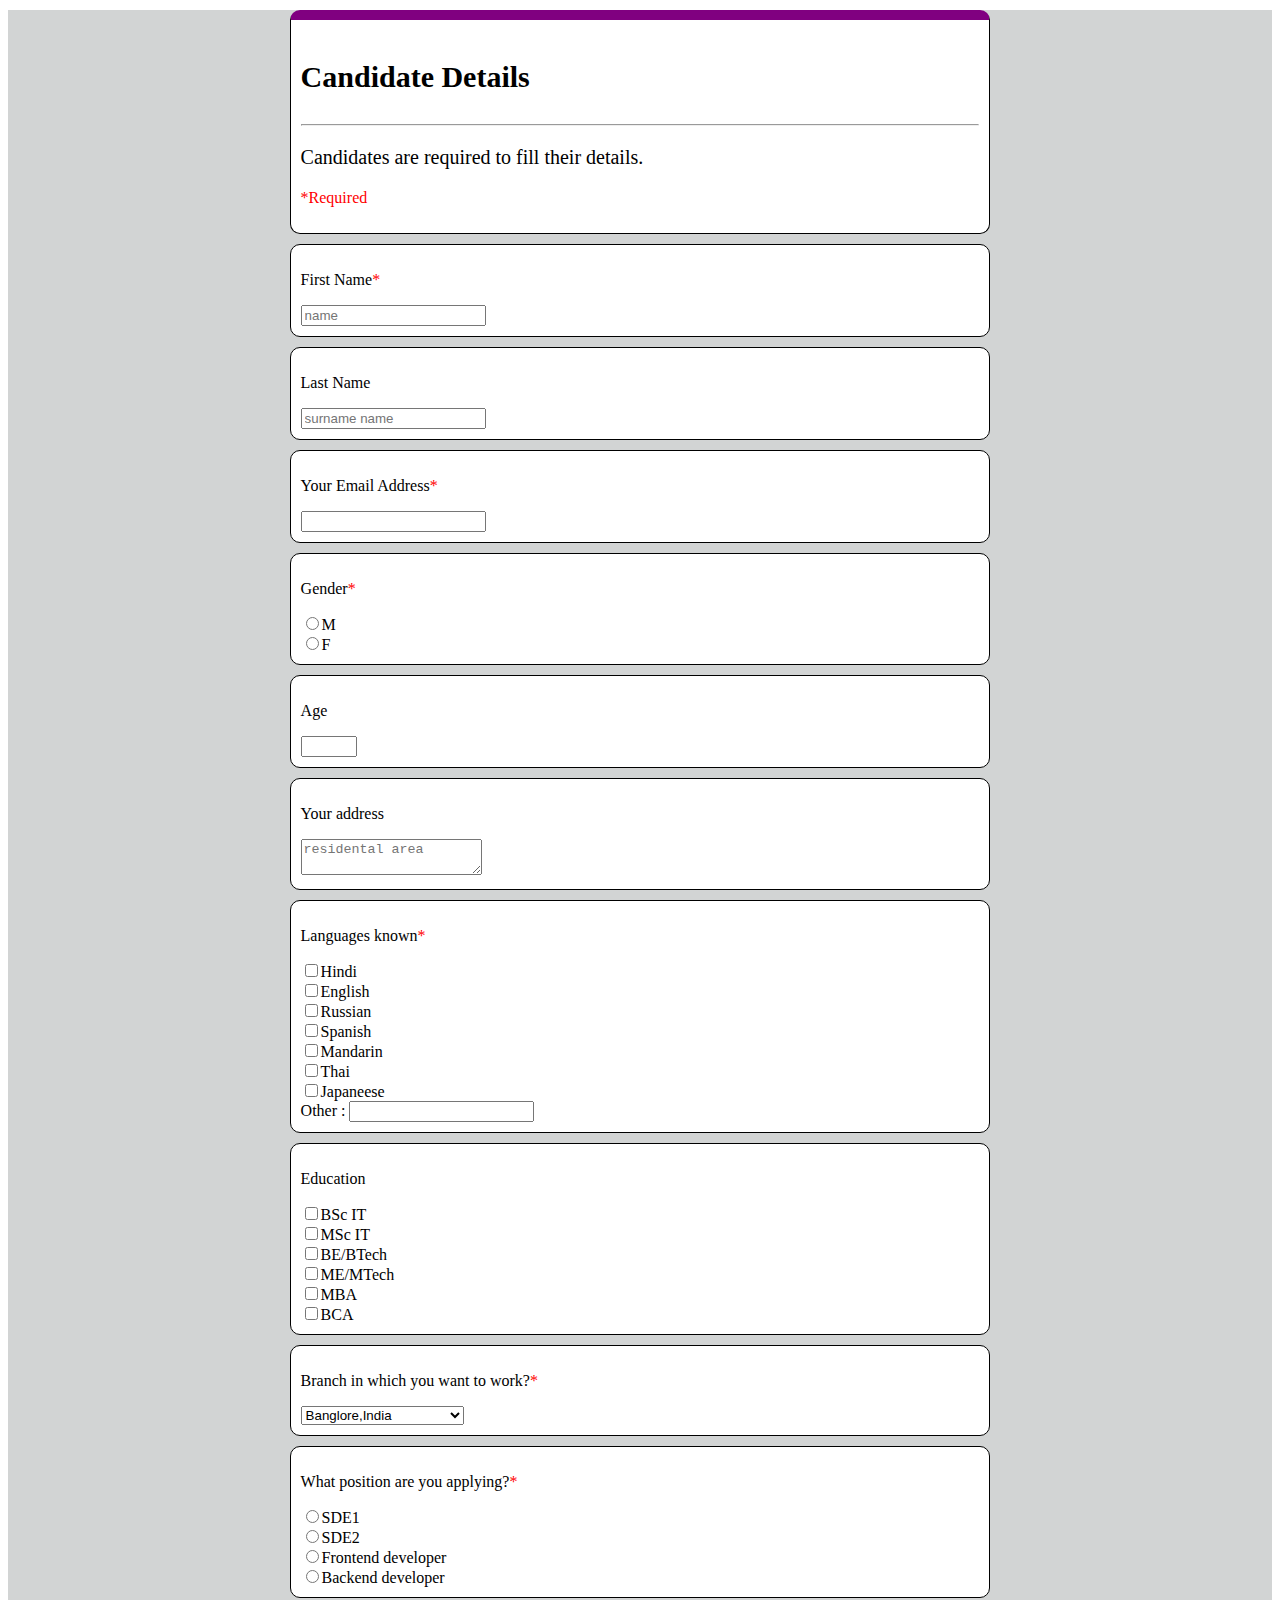
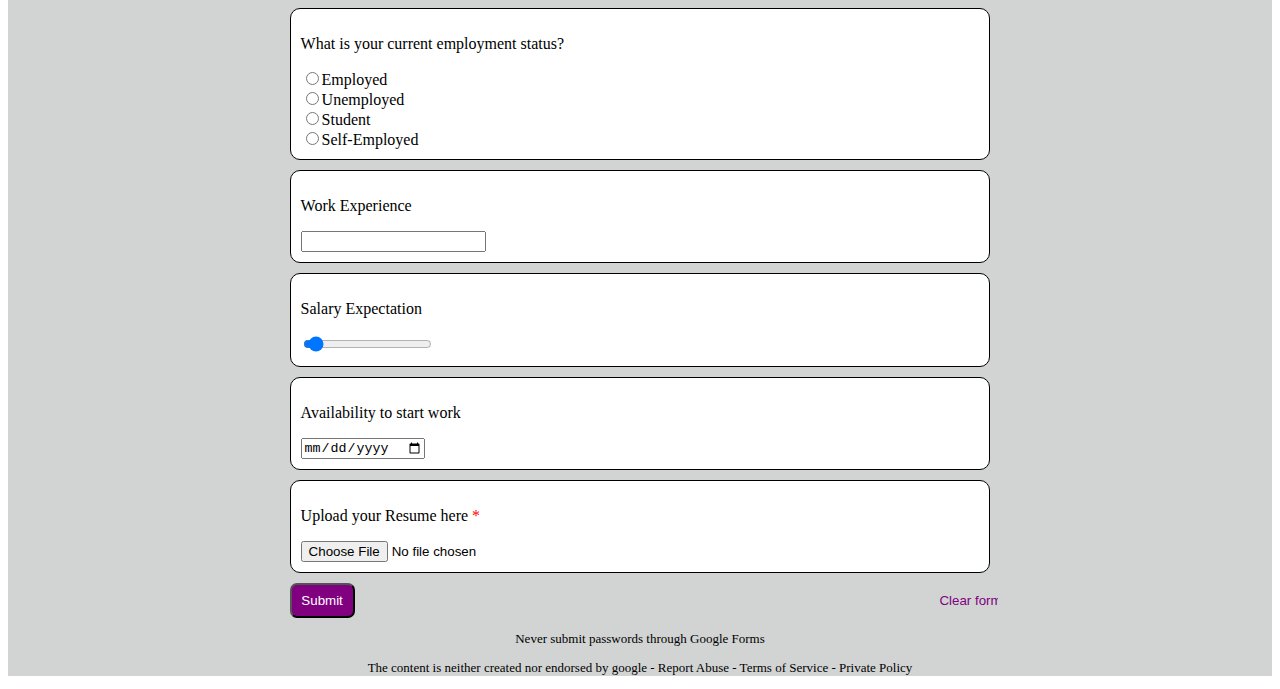
<file: GoogleForms/index.html>
<!-- prepare custom google forms = see yt vid -->

<!DOCTYPE html>
<html lang="en">
<head>
    <meta charset="UTF-8">
    <meta http-equiv="X-UA-Compatible" content="IE=edge">
    <meta name="viewport" content="width=device-width, initial-scale=1.0">
    <title>Document</title>
    <link rel="stylesheet" href="style.css">
</head>
<body>
    <div id="i0">
        <form>
            <div id="i1" class="c1">
                <p id="xx">Candidate Details</p>
                <hr>
                <p id="yy">Candidates are required to fill their details.</p>
                <p class="zz">*Required</p>
            </div>
            <div id="i2" class="c1">
                <label for='a'><p>First Name<span class="zz">*</span></p></label>
                <input type="text" placeholder="name" id="a" required>
            </div>
            <div id="i3" class="c1">
                <label for='b'><p>Last Name</p></label>
                <input type="text" placeholder="surname name" id="b">
            </div>
            <div id="i4" class="c1">
                <label for='c'><p>Your Email Address<span class="zz">*</span></p></label>
                <input type="email"id="c" required>
            </div>
            <div id="i5" class="c1">
                <p>Gender<span class="zz">*</span></p>
                <label for='e'><input type="radio" name="r"id="e">M</label><br>
                <label for='f'><input type="radio" name="r"id="f">F</label>
            </div>
            <div id="i6" class="c1">
                <label for='g'><p>Age</p></label>
                <input type="number" min="18" max="60"id="g">
            </div>
            <div id="i7" class="c1">
                <label for='h'><p>Your address</p></label>
                <textarea placeholder="residental area"id="h"></textarea>
            </div>
            <div id="i8" class="c1">
                <p>Languages known<span class="zz">*</span></p>
                <label for='j'><input type="checkbox"id="j">Hindi</label><br>
                <label for='k'><input type="checkbox"id="k">English</label><br>
                <label for='l'><input type="checkbox"id="l">Russian</label><br>
                <label for='m'><input type="checkbox"id="m">Spanish</label><br>
                <label for='n'><input type="checkbox"id="n">Mandarin</label><br>
                <label for='o'><input type="checkbox"id="o">Thai</label><br>
                <label for='p'><input type="checkbox"id="p">Japaneese</label><br>
                <label for='q'>Other : <input type="text"id="q"></label>
            </div>
            <div id="i9" class="c1">
                <p>Education</p>
                <label for='s'><input type="checkbox"id="s">BSc IT</label><br>
                <label for='t'><input type="checkbox"id="t">MSc IT</label><br>
                <label for='u'><input type="checkbox"id="u">BE/BTech</label><br>
                <label for='v'><input type="checkbox"id="v">ME/MTech</label><br>
                <label for='w'><input type="checkbox"id="w">MBA</label><br>
                <label for='x'><input type="checkbox"id="x">BCA</label>
            </div>
            <div id="i10" class="c1">
                <p>Branch in which you want to work?<span class="zz">*</span></p>
                <Select>
                    <option>Banglore,India</option>
                    <option>Chicago,USA</option>
                    <option>Bangkok,Thailand</option>
                    <optgroup label="Europe">
                        <option>Barcelona,Span</option>
                        <option>Shanghai,China</option>
                        <option>Osaka,Japan</option>
                    </optgroup>
                    <option>Sant Petersburg,Russia</option>
                </Select>
            </div>
            <div id="i11" class="c1">
                <p>What position are you applying?<span class="zz">*</span></p>
                <label for='aa'><input type="radio"id="aa">SDE1</label><br>
                <label for='ab'><input type="radio"id="ab">SDE2</label><br>
                <label for='ac'><input type="radio"id="ac">Frontend developer</label><br>
                <label for='ad'><input type="radio"id="ad">Backend developer</label>
            </div>
            <div id="i12" class="c1">
                <p>What is your current employment status?</p>
                <label for='af'><input type="radio" name="s"id="af">Employed</label><br>
                <label for='ag'><input type="radio" name="s"id="ag">Unemployed</label><br>
                <label for='ah'><input type="radio" name="s"id="ah">Student</label><br>
                <label for='ai'><input type="radio" name="s"id="ai">Self-Employed</label>
            </div>
            <div id="i13" class="c1">
                <label for='aj'><p>Work Experience</p></label>
                <input type="text"id="aj">
            </div>
            <div id="i14" class="c1">
                <label for='al'><p>Salary Expectation</p></label>
                <input type="range" min="15000" max="120000" value="20000"id="al">
            </div>
            <div id="i15" class="c1">
                <label for='am'><p>Availability to start work</p></label>
                <input type="date"id="am">
            </div>
            <div id="i16" class="c1">
                <label for='an'><p>Upload your Resume here <span class="zz">*</span></p></label>
                <input type="file"id="an">
            </div>
            <input type="submit" value="Submit" id="aaa">
            <input type="reset" value="Clear form" id="bbb">
        </form>
        <p class="c2" style="font-size: 13px;text-align: center;">Never submit passwords through Google Forms</p>
        <p class="c2" style="font-size: 13px; text-align: center;">The content is neither created nor endorsed by google - Report Abuse - Terms of Service - Private Policy</p>
    </div>
</body>
</html>
</file>
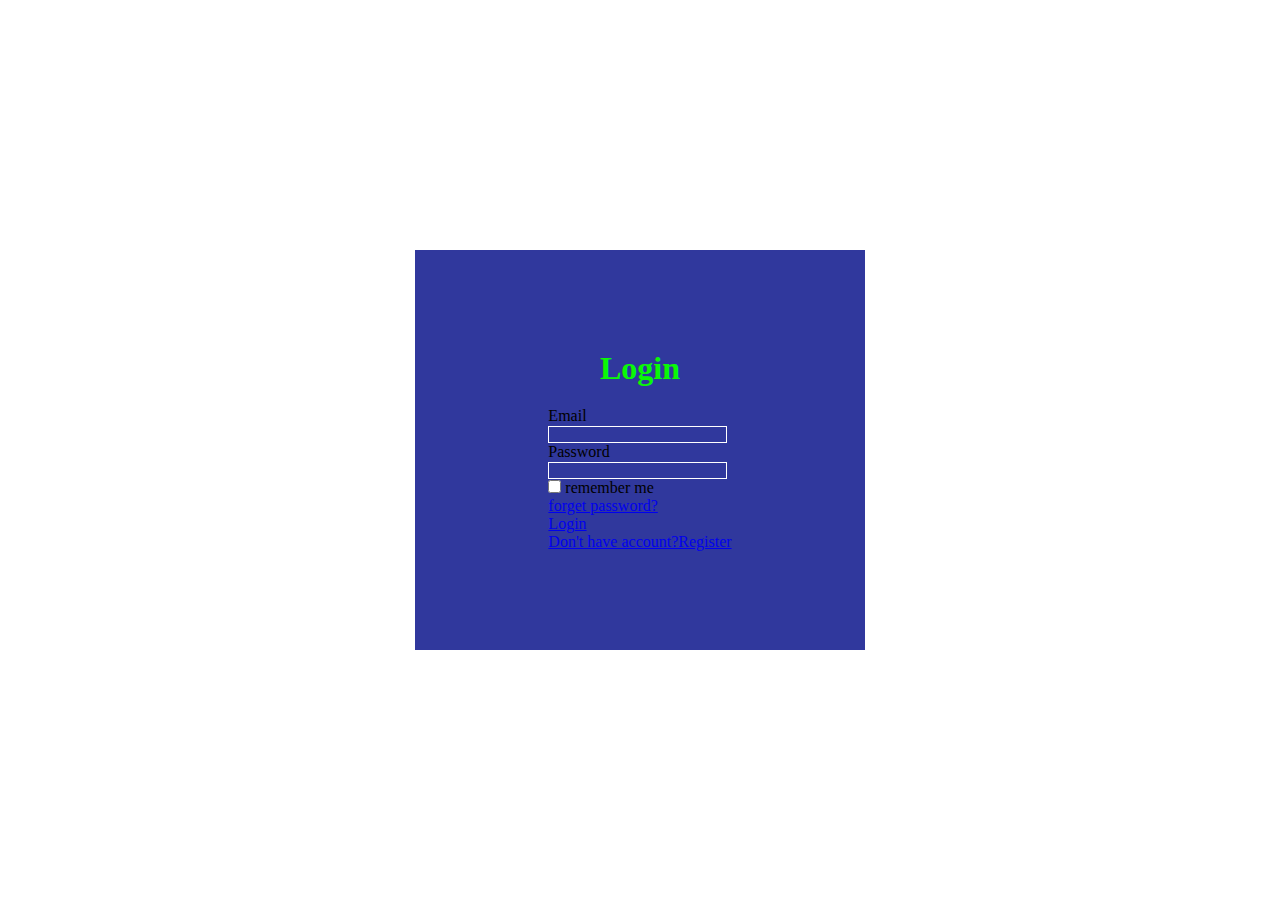
<file: login form/index.html>
<!DOCTYPE html>
<html lang="en">
<head>
    <meta charset="UTF-8">
    <meta http-equiv="X-UA-Compatible" content="IE=edge">
    <meta name="viewport" content="width=device-width, initial-scale=1.0">
    <title>Document</title>
    <link rel="stylesheet" href="https://cdnjs.cloudflare.com/ajax/libs/font-awesome/6.4.0/css/all.min.css" integrity="sha512-iecdLmaskl7CVkqkXNQ/ZH/XLlvWZOJyj7Yy7tcenmpD1ypASozpmT/E0iPtmFIB46ZmdtAc9eNBvH0H/ZpiBw==" crossorigin="anonymous" referrerpolicy="no-referrer" />    <link rel="stylesheet" href="style.css">
</head>
<body>
    <div class="login-page">
        <div class="login-block">
            <form>
                <h1>Login</h1>
                <div class="input-field">
                    <label for="email-id">Email</label>
                    <i class="fa-solid fa-envelope"></i>  <br>                  
                    <input type="email" id="email-id">  
                </div> 
               <div class="input-field">
                    <label for="password-id">Password</label>
                    <i class="fa-solid fa-lock"></i>                    
                    <br>
                    <input type="password" id="password-id">  
                </div> 
                <div>
                    <input type="checkbox">
                    <label>remember me</label>
                </div>
                <div>
                    <a href="#">forget password?</a>
                </div>
                <div class="login-button">
                    <a href="#">Login</a>
                </div>
                <a href="#">Don't have account?Register</a>
            </form>
        </div>
    </div>
</body>
</html>
</file>
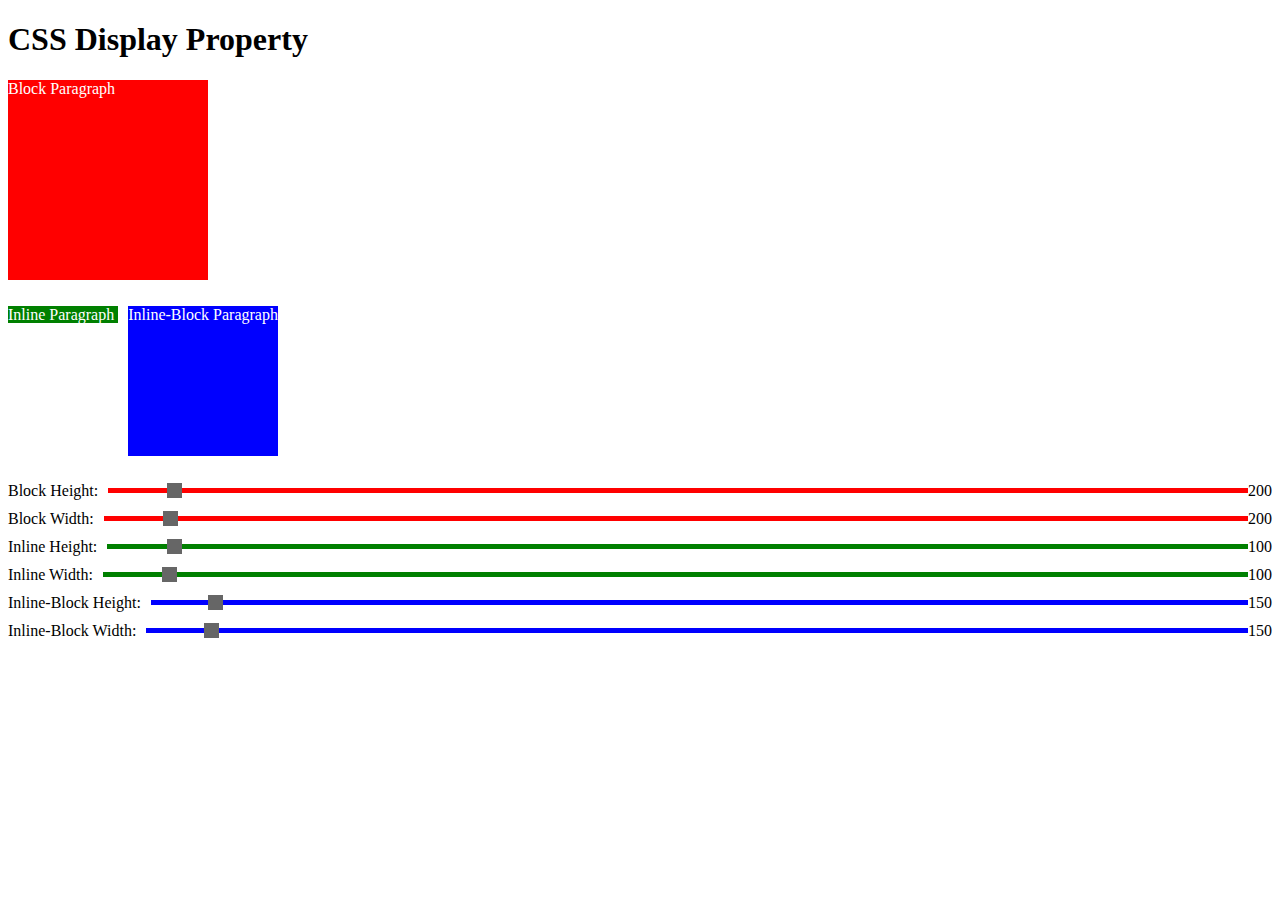
<file: css-display-property/copy code/index.html>
<!DOCTYPE html>
<html lang="en">
<head>
    <meta charset="UTF-8">
    <meta http-equiv="X-UA-Compatible" content="IE=edge">
    <meta name="viewport" content="width=device-width, initial-scale=1.0">
    <title>Document</title>
    <link rel="stylesheet" href="style.css">
</head>
<body>
    <h1>CSS Display Property</h1>
    <p class="block">Block Paragraph </p>
    <p class="inline">Inline Paragraph
    </p>
    <p class="inline-block">Inline-Block Paragraph</p>
    
    <div class="input-group">
        <div class="slider-group">
        <label class="slider-label" for="block-height-slider">Block Height:</label>
        <input type="range" id="block-height-slider" min="100" max="2000" value="200" class="slider red">
        <output id="block-height-output">200</output>
        </div>
        <div class="slider-group">
        <label class="slider-label" for="block-width-slider">Block Width:</label>
        <input type="range" id="block-width-slider" min="100" max="2000" value="200" class="slider red">
        <output id="block-width-output">200</output>
        </div>
    </div>
    
    <div class="input-group">
        <div class="slider-group">
        <label class="slider-label" for="inline-height-slider">Inline Height:</label>
        <input type="range" id="inline-height-slider" min="100" max="2000" value="200" class="slider green">
        <output id="inline-height-output">100</output>
        </div>
        <div class="slider-group">
        <label class="slider-label" for="inline-width-slider">Inline Width:</label>
        <input type="range" id="inline-width-slider" min="100" max="2000" value="200" class="slider green">
        <output id="inline-width-output">100</output>
        </div>
    </div>
    
    <div class="input-group">
        <div class="slider-group">
        <label class="slider-label" for="inline-block-height-slider">Inline-Block Height:</label>
        <input type="range" id="inline-block-height-slider" min="100" max="2000" value="200" class="slider blue">
        <output id="inline-block-height-output">150</output>
        </div>
        <div class="slider-group">
        <label class="slider-label" for="inline-block-width-slider">Inline-Block Width:</label>
        <input type="range" id="inline-block-width-slider" min="100" max="2000" value="200" class="slider blue">
        <output id="inline-block-width-output">150</output>
        </div>
    </div>
    
    <script src="script.js"></script>
</body>
</html>
</file>
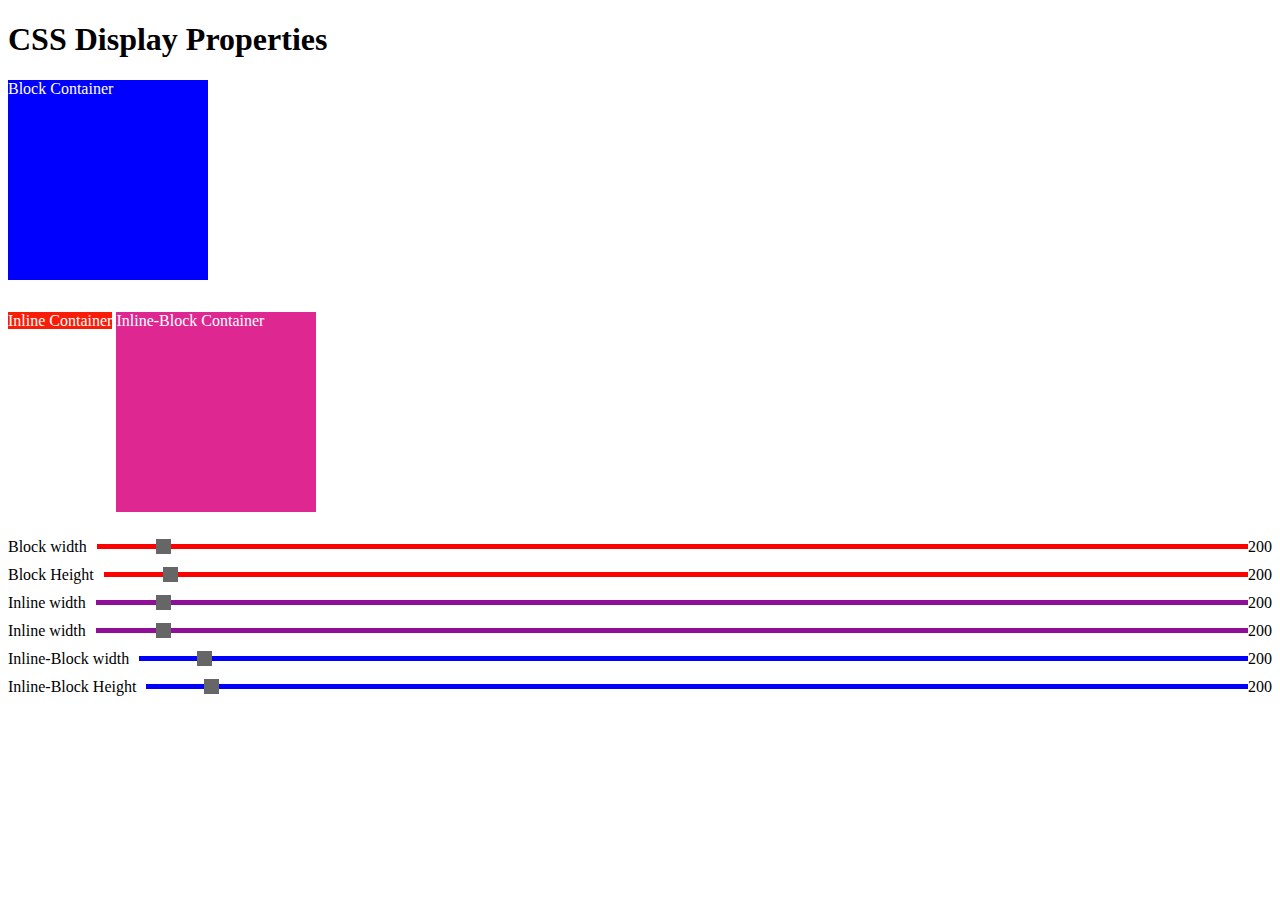
<file: css-display-property/my code/index.html>
<!DOCTYPE html>
<html lang="en">
<head>
    <meta charset="UTF-8">
    <meta name="viewport" content="width=device-width, initial-scale=1.0">
    <title>Document</title>
    <link rel="stylesheet" href="style.css">
</head>
<body>
    <h1>CSS Display Properties</h1>
    <p class="block">Block Container</p>
    <p class="inline">Inline Container</p>
    <p class="inline-block">Inline-Block Container</p>

    <!-- now task is to create 6 sliders ,2 slider for each type of box -->
    <!-- 1st two sliders -->
    <div class="input-group">
        <div class="slider-group">
            <label for="block-width-slider" class="slider-label">Block width</label>
            <input type="range" id="block-width-slider" class="slider red" min="100" max="2000" value="200">
            <!-- to show value which is selected -->
            <output id="block-width-output">200</output>
        </div>
        <div class="slider-group">
            <label for="block-height-slider" class="slider-label">Block Height</label>
            <input type="range" id="block-height-slider" class="slider red" min="100" max="2000" value="200">
            <output id="block-height-output">200</output>
        </div>
    </div>
    <!-- inline slider -->
    <div class="input-group">
        <div class="slider-group">
            <label for="inline-width-slider" class="slider-label">Inline width</label>
            <input type="range" id="inline-width-slider" class="slider violet" min="100" max="2000" value="200">
            <output id="inline-width-output">200</output>
        </div>
        <div class="slider-group">
            <label for="inline-height-slider" class="slider-label">Inline width</label>
            <input type="range" id="inline-height-slider" class="slider violet" min="100" max="2000" value="200">
            <output id="inline-height-output">200</output>
        </div>
    </div>
    <!-- inline-bock slider -->
    <div class="input-group">
        <div class="slider-group">
            <label for="inline-block-width-slider" class="slider-label">Inline-Block width</label>
            <input type="range" id="inline-block-width-slider" class="slider blue" min="100" max="2000" value="200">
            <output id="inline-block-width-output">200</output>
        </div>
        <div class="slider-group">
            <label for="inline-block-height-slider" class="slider-label">Inline-Block Height</label>
            <input type="range" id="inline-block-height-slider" class="slider blue" min="100" max="2000" value="200">
            <output id="inline-block-height-output">200</output>
        </div>
    </div>
    <script src="script.js"></script>
</body>
</html>
</file>
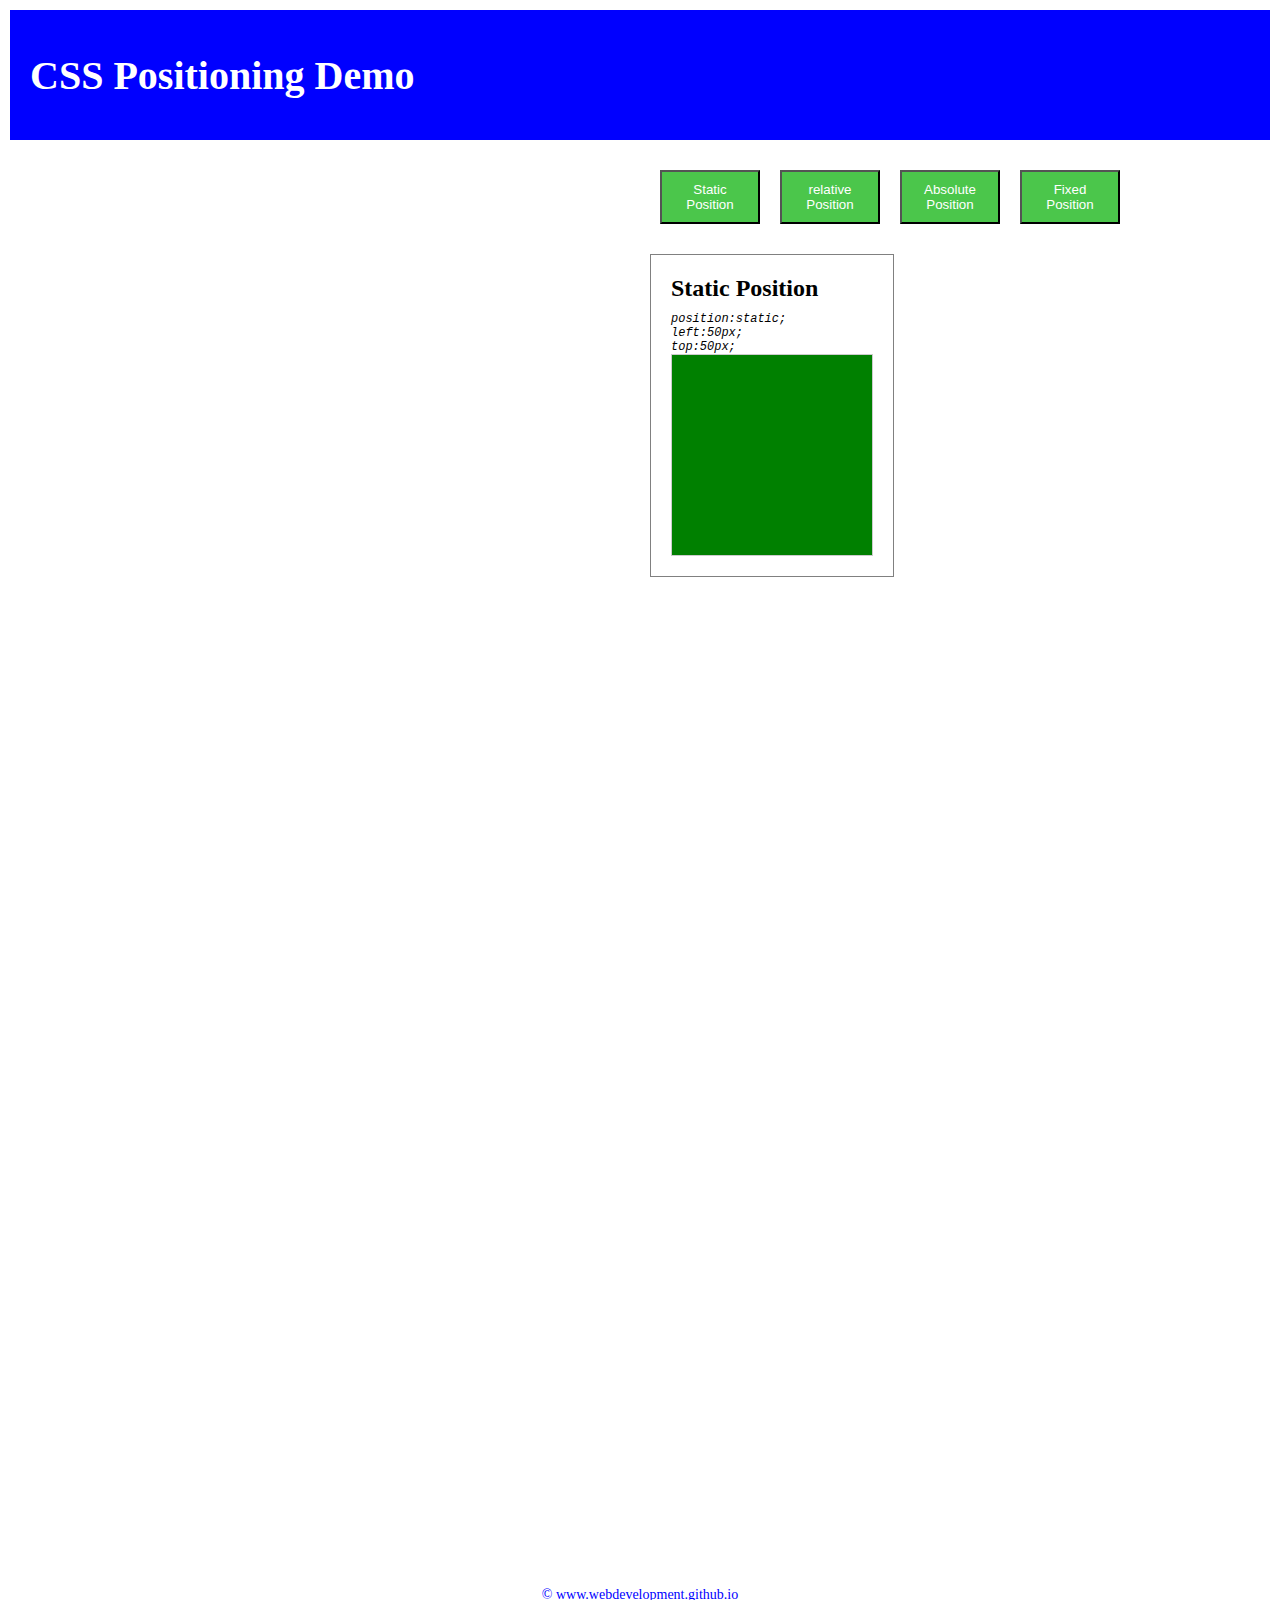
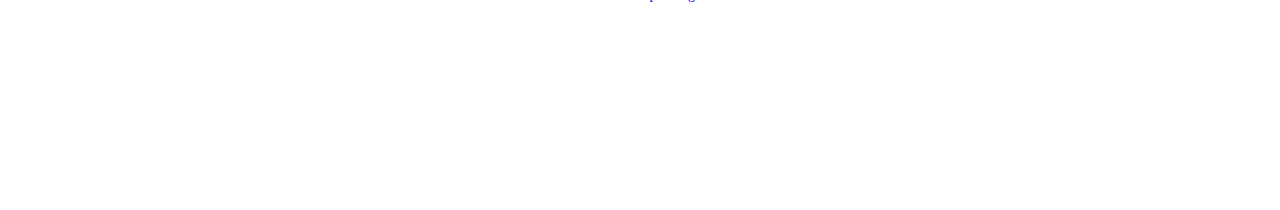
<file: css-position-property/my code/index.html>
<!DOCTYPE html>
<html lang="en">
<head>
    <meta charset="UTF-8">
    <meta http-equiv="X-UA-Compatible" content="IE=edge">
    <meta name="viewport" content="width=device-width, initial-scale=1.0">
    <title>Position</title>
    <link rel="stylesheet" href="style.css">
</head>
<body>
    <header>
        <h1>CSS Positioning Demo</h1>
    </header>
    <main>
        <div class="button-group">
            <button id="static-btn" class="button">Static Position</button>
            <button id="relative-btn" class="button">relative Position</button>
            <button id="absolute-btn" class="button">Absolute Position</button>
            <button id="fixed-btn" class="button">Fixed Position</button>
        </div>

        <div class="position-type static"style="display: block;">
            <h2>Static Position</h2>
            <code>
                position:static;<br>
                left:50px;<br>
                top:50px;<br>
            </code>
            <div class="box"></div>
        </div>
        <div class="position-type relative">
            <h2>Relative Position</h2>
            <code>
                position:relative;<br>
                left:50px;<br>
                top:50px;<br>
            </code>
            <div class="box"></div>
        </div>
        <div class="position-type absolute">
            <h2>Absolute Position</h2>
            <code>
                position:absolute;<br>
                left:50px;<br>
                top:50px;<br>
            </code>
            <div class="box"></div>
        </div>
        <div class="position-type fixed">
            <h2>Fixed Position</h2>
            <code>
                position:fixed;<br>
                left:50px;<br>
                top:50px;<br>
            </code>
            <div class="box"></div>
        </div>
    </main>
    <footer>
        <p>&copy; www.webdevelopment.github.io</p>
    </footer>

    <script>
        /* aim is that when we click on a button display corresponding position container */

        /* storing button variables */
        const staticBtn = document.getElementById('static-btn'); 
        const relativeBtn = document.getElementById('relative-btn'); 
        const absoluteBtn = document.getElementById('absolute-btn'); 
        const fixedBtn = document.getElementById('fixed-btn'); 

        /* storing container variable which will be shown for corresponding button press */
        // const staticPosition = document.getElementByClassName('static');
        const staticPosition = document.querySelector('.static');
        const relativePosition = document.querySelector('.relative');
        const absolutePosition = document.querySelector('.absolute');
        const fixedPosition = document.querySelector('.fixed');
        /* const relativePosition = document.getElementsByClassName('relative');
        const absolutePosition = document.getElementsByClassName('absolute');
        const fixedPosition = document.getElementsByClassName('fixed'); */

        /* when user presses static button show static container like for other also */
        /* you have to attach a event to var staticBtn to display staticPosition variable and triggering condition is on click on var staticBtn  */
        staticBtn.addEventListener('click',() => { 
            staticPosition.style.display = 'block';
            relativePosition.style.display = 'none';
            absolutePosition.style.display = 'none';
            fixedPosition.style.display = 'none';
        });
        relativeBtn.addEventListener('click',() => {
            staticPosition.style.display = 'none';
            relativePosition.style.display = 'block';
            absolutePosition.style.display = 'none';
            fixedPosition.style.display = 'none';
        });
        absoluteBtn.addEventListener('click',() => {
            staticPosition.style.display = 'none';
            relativePosition.style.display = 'none';
            absolutePosition.style.display = 'block';
            fixedPosition.style.display = 'none';
        });
        fixedBtn.addEventListener('click',() => {
            staticPosition.style.display = 'none';
            relativePosition.style.display = 'none';
            absolutePosition.style.display = 'none';
            fixedPosition.style.display = 'block';
        });
    </script>
</body>
</html>
</file>
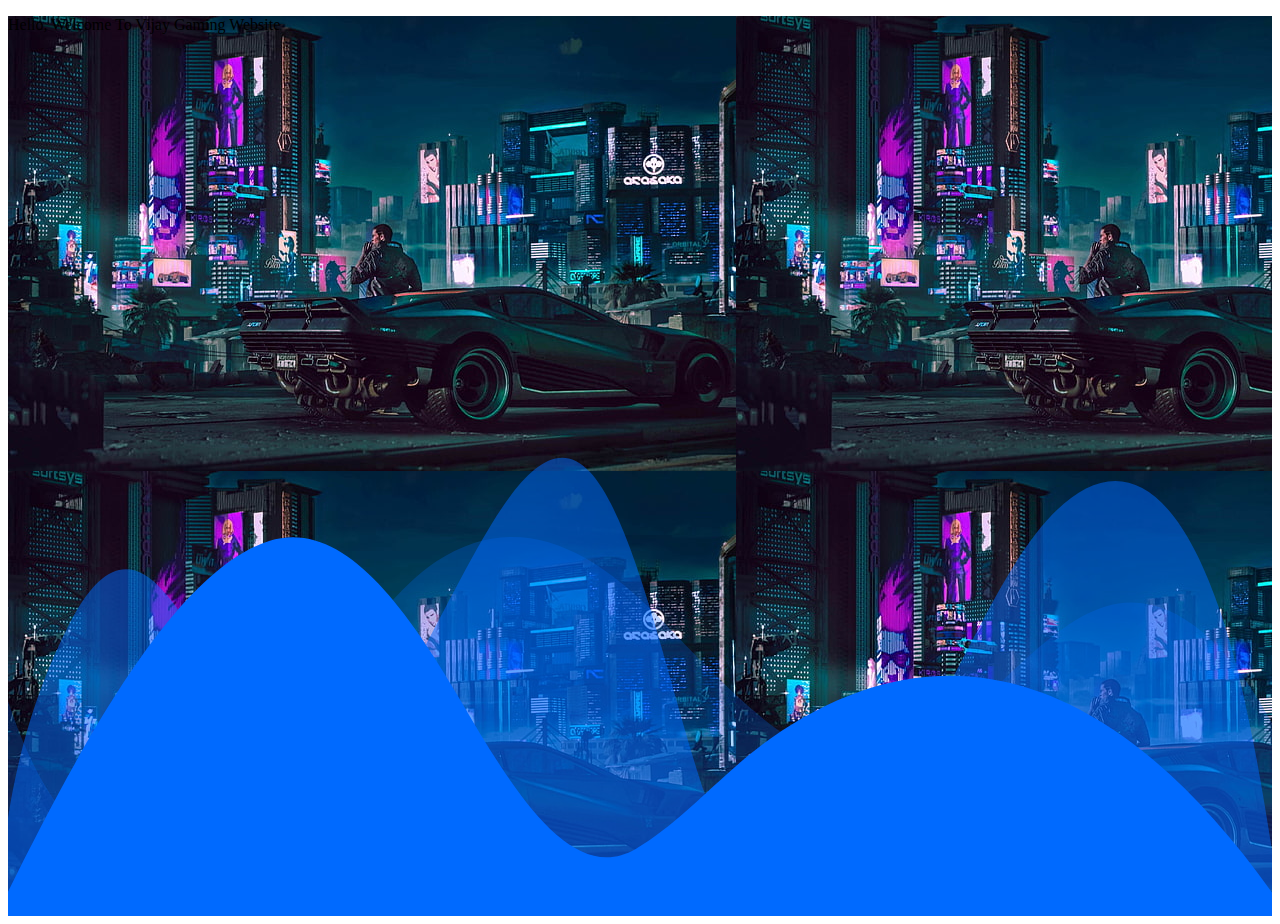
<file: 5.shape divider/solution.html>
<!DOCTYPE html>
<html lang="en">

<head>
    <meta charset="UTF-8">
    <meta name="viewport" content="width=device-width, initial-scale=1.0">
    <title>Document</title>
    <style>
        .container {
            position: relative;
            background-image: url(car2.jpg);
            height: 100vh;
        }

        .custom-shape-divider-bottom-1692416098 {
            position: absolute;
            bottom: 0;
            left: 0;
            width: 100%;
            overflow: hidden;
            line-height: 0;
            transform: rotate(180deg);
        }

        .custom-shape-divider-bottom-1692416098 svg {
            position: relative;
            display: block;
            width: calc(100% + 1.3px);
            height: 500px;
        }

        .custom-shape-divider-bottom-1692416098 .shape-fill {
            fill: #006aff;
        }
    </style>
</head>

<body>
    <div class="container">
        <div class="content">
            <p>Hello, Welcome To Vijay Gaming Website</p>
        </div>
        <div class="custom-shape-divider-bottom-1692416098">
            <svg data-name="Layer 1" xmlns="http://www.w3.org/2000/svg" viewBox="0 0 1200 120"
                preserveAspectRatio="none">
                <path
                    d="M0,0V46.29c47.79,22.2,103.59,32.17,158,28,70.36-5.37,136.33-33.31,206.8-37.5C438.64,32.43,512.34,53.67,583,72.05c69.27,18,138.3,24.88,209.4,13.08,36.15-6,69.85-17.84,104.45-29.34C989.49,25,1113-14.29,1200,52.47V0Z"
                    opacity=".25" class="shape-fill"></path>
                <path
                    d="M0,0V15.81C13,36.92,27.64,56.86,47.69,72.05,99.41,111.27,165,111,224.58,91.58c31.15-10.15,60.09-26.07,89.67-39.8,40.92-19,84.73-46,130.83-49.67,36.26-2.85,70.9,9.42,98.6,31.56,31.77,25.39,62.32,62,103.63,73,40.44,10.79,81.35-6.69,119.13-24.28s75.16-39,116.92-43.05c59.73-5.85,113.28,22.88,168.9,38.84,30.2,8.66,59,6.17,87.09-7.5,22.43-10.89,48-26.93,60.65-49.24V0Z"
                    opacity=".5" class="shape-fill"></path>
                <path
                    d="M0,0V5.63C149.93,59,314.09,71.32,475.83,42.57c43-7.64,84.23-20.12,127.61-26.46,59-8.63,112.48,12.24,165.56,35.4C827.93,77.22,886,95.24,951.2,90c86.53-7,172.46-45.71,248.8-84.81V0Z"
                    class="shape-fill"></path>
            </svg>
        </div>
    </div>
</body>

</html>
</file>
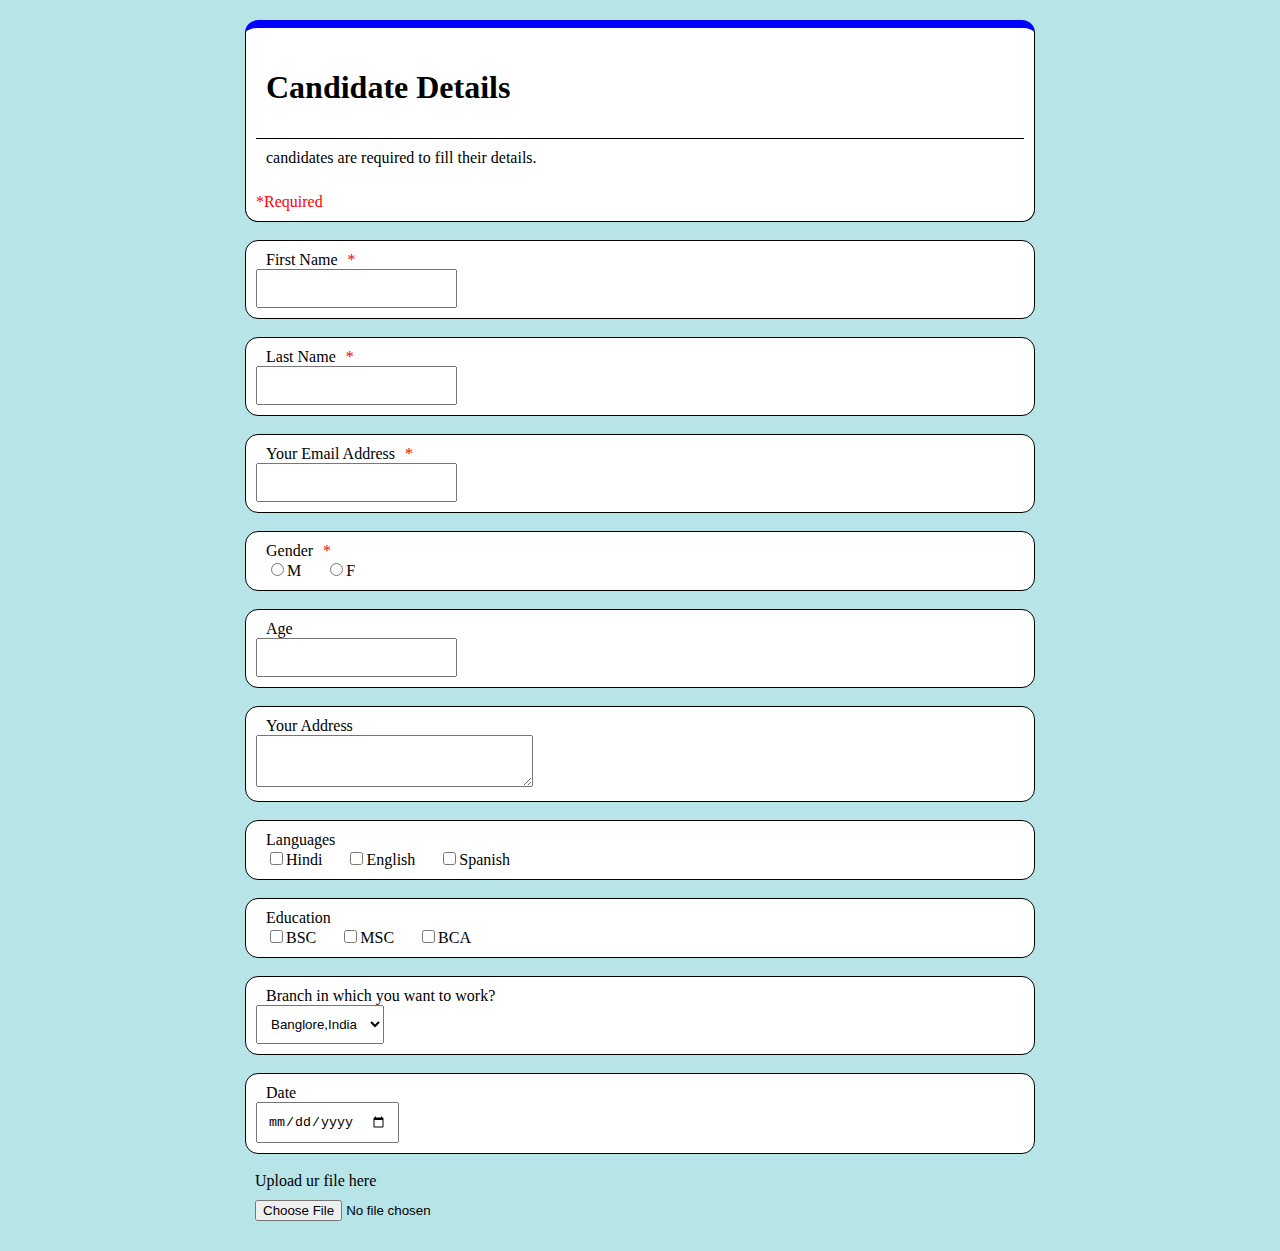
<file: GoogleForms/practice.html>
<!DOCTYPE html>
<html lang="en">

<head>
    <meta charset="UTF-8">
    <meta name="viewport" content="width=device-width, initial-scale=1.0">
    <title>Document</title>
    <style>
        body {
            background-color: #b7e4e6;
            margin:0px 25vh;
        }
        *{
            /* margin: 0px; */
            padding: 10px;
        }
        div{
            border: 1px solid black;
            background-color: rgb(255, 255, 255);
            border-radius: 13px;
        }
       span{
        color: red;
        margin: 0px;
        padding: 0;
       }
       #did1{
        margin: 0px;
        border-top: 8px solid blue;
       }
    </style>
</head>

<body>
        <div id="did1">
            <h1>Candidate Details</h1>
            <p style="border-top: 1px solid black;">candidates are required to fill their details.</p>
            <span>*Required</span>
        </div>

    <br>
        <div>
            <label for="fname">First Name</label><span>*</span><br>
            <input type="text" name="" id="fname">
        </div>
        <br>
        <div>
            <label for="lname">Last Name</label><span>*</span><br>
            <input type="text" name="" id="lname">
        </div>
        <br>
        <div>
            <label for="email">Your Email Address</label><span>*</span><br>
            <input type="email" name="" id="email">
        </div>
        <br>
        <div>
            <label for="">Gender</label><span>*</span><br>
            <label for=""><input type="radio" name="gender" id="m">M</label>
            <label for=""><input type="radio" name="gender" id="f">F</label>
        </div>
        <br>
        <div>
            <label for="">Age <br><input type="number" name="" id="age"></label>
        </div>
        <br>
        <div>
            <label for="">Your Address <br><textarea name="" id="address" cols="30" rows="2"></textarea></label>
        </div>
        <br>
        <div>
            <label for="">Languages</label><br>
            <label for=""><input type="checkbox" name="" id="">Hindi</label>
            <label for=""><input type="checkbox" name="" id="">English</label>
            <label for=""><input type="checkbox" name="" id="">Spanish</label>
        </div>
        <br>
        <div>
            <label for="">Education</label><br>
            <label for=""><input type="checkbox" name="" id="">BSC</label>
            <label for=""><input type="checkbox" name="" id="">MSC</label>
            <label for=""><input type="checkbox" name="" id="">BCA</label>
        </div>
        <br>
        <div>
            <label for="">Branch in which you want to work?</label><br>
            <select name="" id=""><span>*</span>
                <option value="">Banglore,India</option>
                <optgroup label="Europe">
                    <option value="">Germany</option>
                    <option value="">UK</option>
                    <option value="">Spain</option>
                </optgroup>
                <option value="">Chicago,USA</option>
            </select>
        </div>
        <br>
        <div>
            <label for="">Date <br><input type="date" name="" id=""></label>
        </div>
        <br>
        <label for="">Upload ur file here <br><input type="file" name="" id=""></label>
</body>

</html>
</file>
<file: GoogleForms/style.css>
#i0{ /*whole form div tag*/
    background-color: #d2d4d4;
}
.c1{ /*all input type containers */
    padding: 10px; 
    margin: 10px 22vw;
    border: solid 1px black;
    border-radius: 10px;
    background-color: white;
}
.zz{ /*required */
    color: red;
}
#i1{ /*1st container-candidate */
    border-top: purple solid 10px;
}
#xx{ /*candidate details */
    font-size: 30px;
    font-weight:bold;
}
#yy{ /*candidates are required to fill form */
    font-size: 20px;
}
#aaa{ /*submit button*/
    width: 65px;
    height: 35px;
    background: purple;
    color: white;
    border-radius:7px;
    margin-left: 22vw;
}
#bbb{ /*reset button */
    width: 65px;
    height: 35px;
    background-color: #d2d4d4;
    color: purple;
    border: 0px;
    /*to make reset button exactly below the end of form */
    position: absolute;
    right: 22vw;
}
</file>
<file: login form/style.css>
*{
    margin: 0;
    padding: 0;
    font-style: none;
}
.login-page{
    display: flex;/* to make login-block at center */
    justify-content: center;
    align-items: center;/* this doesn't works-use minheight 100vh to work */
    min-height: 100vh;   
}
.login-block{
    width: 450px;    
    height: 400px;
    background: #30389d;
    display: flex;/* to make alignment of email,passs*/
    justify-content: center;
    align-items: center;
}
.login-block h1{
    color: rgb(10, 249, 6);
    display: flex;
    justify-content: center;
    font-size: 32px;
    margin-bottom: 20px;
}

.input-field input{
    background: transparent; /* makes bg transparent-only shows border */
    /* border: none; */ /* removes all border-not wanted */
    border: solid 1px white;    
    color: black;
    
}
</file>
<file: css-display-property/copy code/style.css>
p {
    color: white;
  }

  .block {
    display: block;
    width: 200px;
    height: 200px;
    background-color: red;
    margin-bottom: 10px;
  }

  .inline {
    display: inline;
    width: 100px;
    height: 100px;
    background-color: green;
    margin-right: 10px;
  }

  .inline-block {
    display: inline-block;
    width: 150px;
    height: 150px;
    background-color: blue;
    margin-right: 10px;
  }

  .input-group {
    margin-top: 10px;
  }

  .slider-group {
    display: flex;
    align-items: center;
    margin-bottom: 10px;
  }

  .slider-label {
    margin-right: 10px;
  }

  .slider {
    flex: 1;
    -webkit-appearance: none;
    appearance: none;
    height: 5px;
    background-color: #ddd;
    outline: none;
    margin: 0;
    padding: 0;
  }

  .slider::-webkit-slider-thumb {
    -webkit-appearance: none;
    appearance: none;
    width: 15px;
    height: 15px;
    background-color: #666;
    cursor: pointer;
  }

  .slider::-moz-range-thumb {
    width: 15px;
    height: 15px;
    background-color: #666;
    cursor: pointer;
  }

  .red {
    background-color: red;
  }

  .green {
    background-color: green;
  }

  .blue {
    background-color: blue;
  }
</file>
<file: css-display-property/my code/style.css>
p{
    color: white;
}
.block{
    display: block;
    background-color: blue;
    width: 200px;height: 200px;
}
.inline{
    display: inline;
    background-color: rgb(250, 28, 7);
    width: 200px;height: 200px;
}
.inline-block{
    display: inline-block;
    background-color: rgb(222, 39, 145);
    width: 200px;height: 200px;
}
.input-group {
    margin-top: 10px;
}

.slider-group {
    display: flex;
    align-items: center;
    margin-bottom: 10px;
}

.slider-label {
    margin-right: 10px;
}

.slider {
    flex: 1;
    -webkit-appearance: none;
    appearance: none;
    height: 5px;
    background-color: #ddd;
    outline: none;
    margin: 0;
    padding: 0;
}

.slider::-webkit-slider-thumb {
    -webkit-appearance: none;
    appearance: none;
    width: 15px;
    height: 15px;
    background-color: #666;
    cursor: pointer;
}

.slider::-moz-range-thumb {
    width: 15px;
    height: 15px;
    background-color: #666;
    cursor: pointer;
}

.red {
    background-color: red;
}

.violet {
    background-color: rgb(144, 15, 153);
}

.blue {
    background-color: blue;
}
</file>
<file: css-position-property/my code/style.css>
*{
    margin: 0;
    padding: 0;
}
html{
    font-size: 62.5%;
    /* used to make fs 10px and easily calculate fs of other elements */
}
body{
    height: 200vh;
}

/* styling header part */
header{
    /* if u place height 100vw --> margin is not included in h so it extents slight more than current page view in width */
    height: 10vh;
    background-color: blue;
    /* display:flex;
    align-items: center; */
    align-content: center;
    margin: 10px;
    padding: 2rem; 
    font-size: 2rem;
}
h1{
    font-size: 4rem;
    color: white;
}

/* styling button part */
.button-group{
    margin:1rem;
    display: flex;
    justify-content: center;
}
.button{
    color: white;
    background-color: rgba(35, 185, 35, 0.818);
    padding: 1rem;
    margin: 1rem;
    width: 100px;
    cursor: pointer;
}

/* styling container which will be displayed when clicked in button */
h2{
    font-size: 2.4rem;
    margin-bottom: 1rem;
}
code{
    font-size: 1.2rem;
    font-style: italic;
}
.position-type{
    width: 300px;
    border: 1px solid gray;  
    margin: 10px;
    padding: 20px;
    display: none; 
}
.box{
    width: 200px;
    height: 200px;
    background-color: green;
    border: 1px solid #ccc;
}
/* Styles for the different types of positioning */
.static .box{
    position: static;
    left: 50px;
    top: 50px;
}
.relative .box{
    position: relative;
    left: 50px;
    top: 50px;
}
.absolute .box{
    position: absolute;
    left: 50px;
    top: 50px;
}
.fixed .box{
    position: fixed;
    left: 50px;
    top: 50px;
}


/* Styles for the main content */
main {
    display: flex;
    flex-wrap: wrap;
    justify-content: space-around;
    margin: 0 50%;
    margin-bottom: 1000px;/* for footer part */
}

/* for footer part */
footer p {
    margin: 0;
    font-size: 14px;
    color: blue;
    text-align: center;
}
</file>
